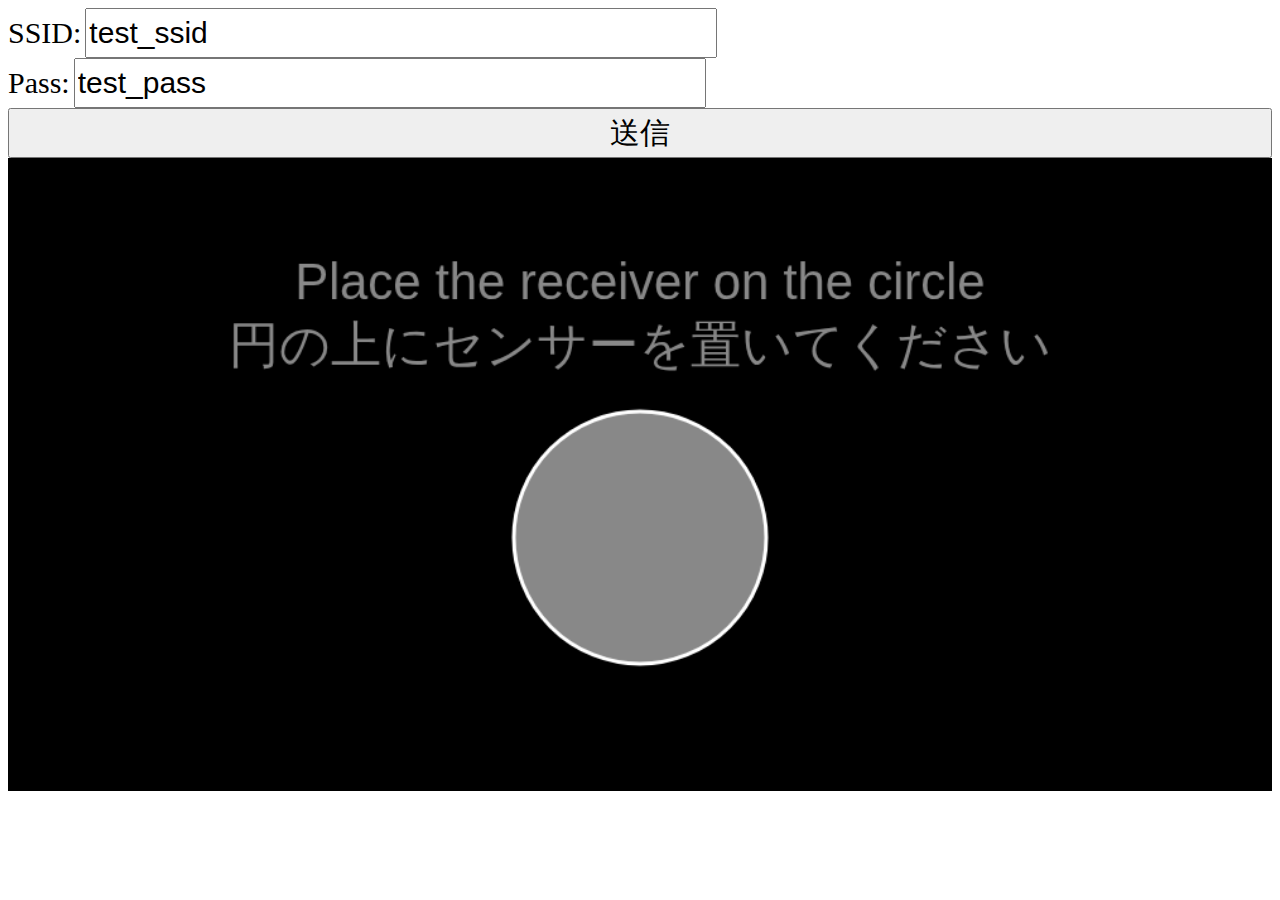
<file: docs/wifi/index.old.html>
<!DOCTYPE html>
<html lang="ja">

<head>
  <meta charset="UTF-8">
  <meta name="viewport" content="width=device-width,initial-scale=1.0,minimum-scale=1.0">
  <title>LUART | シャポ庫</title>
  <style>
    *,
    *:before,
    *:after {
      box-sizing: border-box;
    }

    #lamp {
      width: 100%;
      height: auto;
      background: #000;
      border: solid 1px #000;
    }

    input {
      width: 50%;
      height: 50px;
      font-size: 30px;
    }

    .big_button {
      width: 100%;
      height: 50px;
      font-size: 30px;
    }
  </style>
</head>

<body>
  <form name="f_main">
    <span style="font-size: 30px">SSID:</span>
    <input id="t_ssid" type="text" value="test_ssid"><br>
    <span style="font-size: 30px">Pass:</span>
    <input id="t_pass" type="text" value="test_pass"><br>
    <input class="big_button" type="button" onClick="sendMessage();" value="送信">
  </form>
  <canvas id="lamp" width="1000" height="500">
  </canvas>
  <script>

    const CODE_J = 0b01010;
    const CODE_K = 0b10001;
    const CODE_SOF = 0b00011;
    const CODE_EOF = 0b00111;
    const CODE_TABLE = [
      0b00101, 0b00110, 0b01001, 0b01011,
      0b01100, 0b01101, 0b01110, 0b10010,
      0b10011, 0b10100, 0b10101, 0b10110,
      0b11000, 0b11001, 0b11010, 0b11100
    ];
    const SYMBOL_BITS = 5;

    var LightCommand = function (lampValue, delayTime) {
      this.lampValue = lampValue;
      this.delayTime = delayTime;
    };

    var st_next_tick = 0;
    var nextTick = 0;

    var bit_buff = [];

    function sendMessage() {
      const ssid = document.f_main.t_ssid.value;
      const pass = document.f_main.t_pass.value;

      // sync, start delimiter
      for (var i = 0; i < 7; i++) {
        writeCode(CODE_J);
        writeCode(CODE_K);
      }

      writeCode(CODE_J);
      writeCode(CODE_SOF);

      let payload = [];

      payload.push(0xA2);

      payload.push(0x61);
      payload.push("s".charCodeAt(0));
      payload.push(0x60 + (ssid.length & 0x1f));
      for (var i = 0; i < ssid.length; ++i) {
        payload.push(ssid.charCodeAt(i));
      }

      payload.push(0x61);
      payload.push("p".charCodeAt(0));
      payload.push(0x60 + (pass.length & 0x1f));
      for (var i = 0; i < pass.length; ++i) {
        payload.push(pass.charCodeAt(i));
      }

      let crc = crc32(payload);
      payload.push((crc >> 0) & 0xff);
      payload.push((crc >> 8) & 0xff);
      payload.push((crc >> 16) & 0xff);
      payload.push((crc >> 24) & 0xff);

      for (var i = 0; i < payload.length; ++i) {
        writeByte(payload[i]);
      }

      writeCode(CODE_J);
      writeCode(CODE_EOF);

      for (var i = 0; i < 5; i++) {
        writeCode(CODE_J);
        writeCode(CODE_K);
      }

      nextTick = performance.now();
      requestAnimationFrame(sendNextBit);
    }

    function crc32(byteArray) {
      var crc = 0xffffffff;
      for (var i = 0; i < byteArray.length; i++) {
        var byte = byteArray[i];
        crc ^= byte;
        for (var j = 0; j < 8; j++) {
          var mask = -(crc & 1);
          crc = (crc >>> 1) ^ (0xedb88320 & mask);
        }
      }
      return ~crc >>> 0;
    }

    function writeByte(byteValue) {
      writeCode(CODE_TABLE[(byteValue >> 4) & 0xf]);
      writeCode(CODE_TABLE[byteValue & 0xf]);
    }

    function writeCode(codeValue) {
      for (var b = 0; b < SYMBOL_BITS; b++) {
        var bit = (codeValue >> (SYMBOL_BITS - 1)) & 0x1;
        bit_buff.push(new LightCommand(bit, 100));
        codeValue <<= 1;
      }
    }

    function sendNextBit(now) {
      var raf_continue = true;
      if (now >= nextTick) {
        if (bit_buff.length > 0) {
          var cmd = bit_buff.shift();
          if (cmd.lampValue) {
            draw("#FFF");
          }
          else {
            draw("#000");
          }
          nextTick += cmd.delayTime;
        }
        else {
          draw("#888");
          raf_continue = false;
        }
      }

      if (raf_continue) {
        requestAnimationFrame(sendNextBit);
      }
    }

    function draw(color) {
      var elm_lamp = document.getElementById('lamp');
      const ctx = elm_lamp.getContext('2d');

      ctx.fillStyle = "#000";
      ctx.fillRect(0, 0, elm_lamp.width, elm_lamp.height);

      ctx.font = "40px Arial";
      ctx.fillStyle = "#888";
      ctx.textAlign = "center";
      ctx.textBaseline = "middle";
      ctx.fillText("Place the receiver on the circle", elm_lamp.width / 2, elm_lamp.height / 2 - 150);
      ctx.fillText("円の上にセンサーを置いてください", elm_lamp.width / 2, elm_lamp.height / 2 - 100);

      ctx.fillStyle = color;
      ctx.beginPath();
      ctx.arc(elm_lamp.width / 2, elm_lamp.height / 2 + 50, 100, 0, 2 * Math.PI);
      ctx.closePath();
      ctx.fill();

      ctx.strokeStyle = "#FFF";
      ctx.lineWidth = 3;
      ctx.stroke();
    }

    draw("#888");

  </script>
</body>

</html>
</file>
